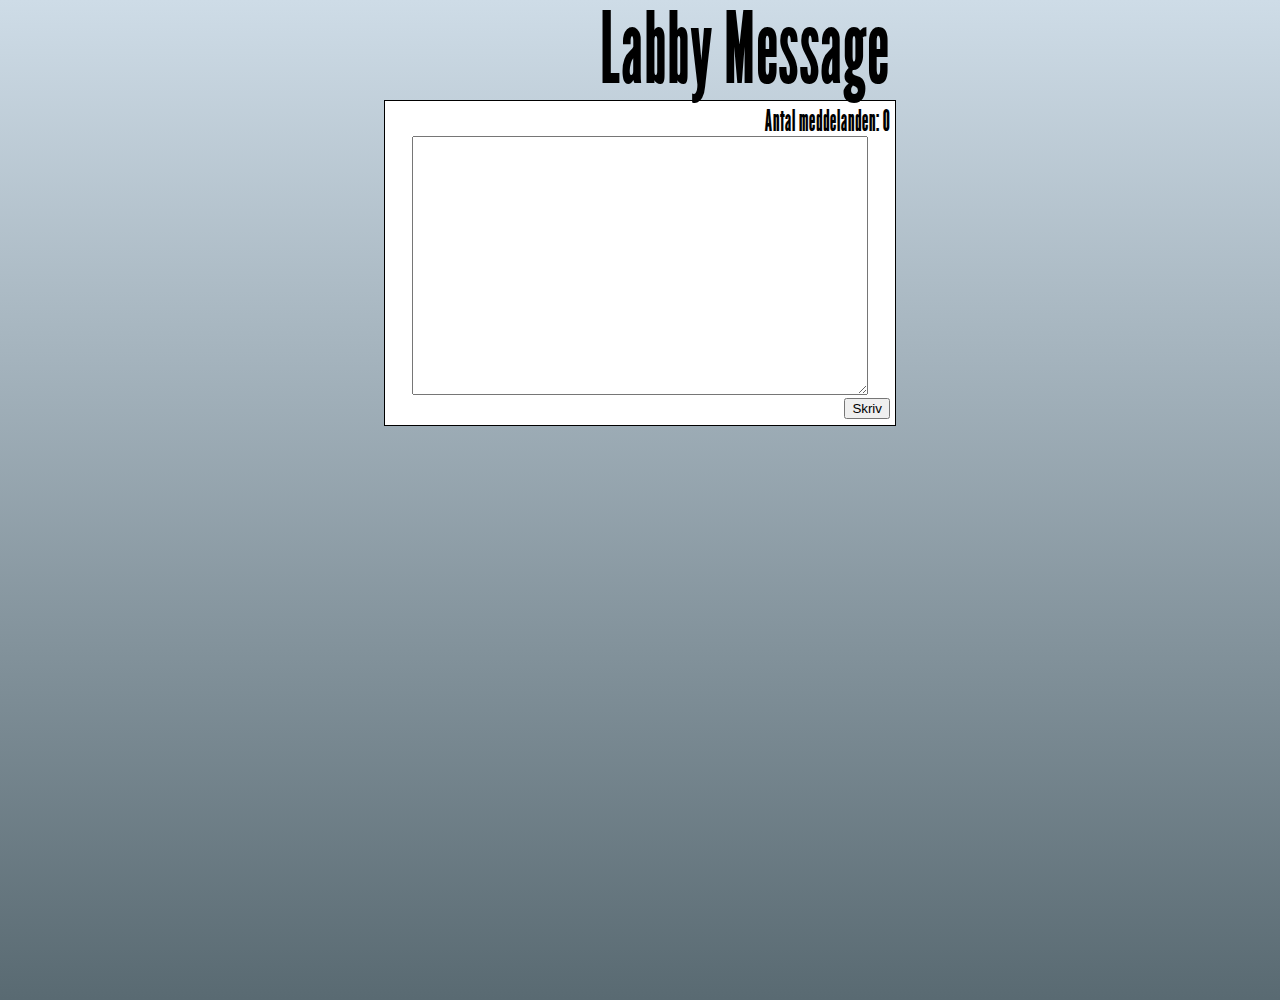
<file: 2-labbymezzage/index.html>
<!DOCTYPE html>
<html lang="sv">
<head>
	<meta charset="UTF-8" />
 	<title>Laboration 2</title>
 	<link rel="stylesheet" type="text/css" href="style.css">
</head>
    <body>
        <script src="message.js"></script>
        <script src="engine.js"></script>

        <div id="container">
            <div id="header">
                <div id="headerCenter" class="center">
                    <h1>Labby Message</h1>
                </div>
            </div>
            <div id="content">
                
                <div id="messageBox">
                    <div id="writtenMessages">
                        
                        
                        
                        
                    </div>
                    <div class="textright">Antal meddelanden: <p id="countValue">0</p></div>
                    <textarea id="textmeddelande"></textarea>
                    <input type="submit" id="sendButton" value="Skriv"></input>
                    <div id="messageBoxEnd"></div>
                </div>
            </div>
            
        </div>
    </body>
</html>
</file>
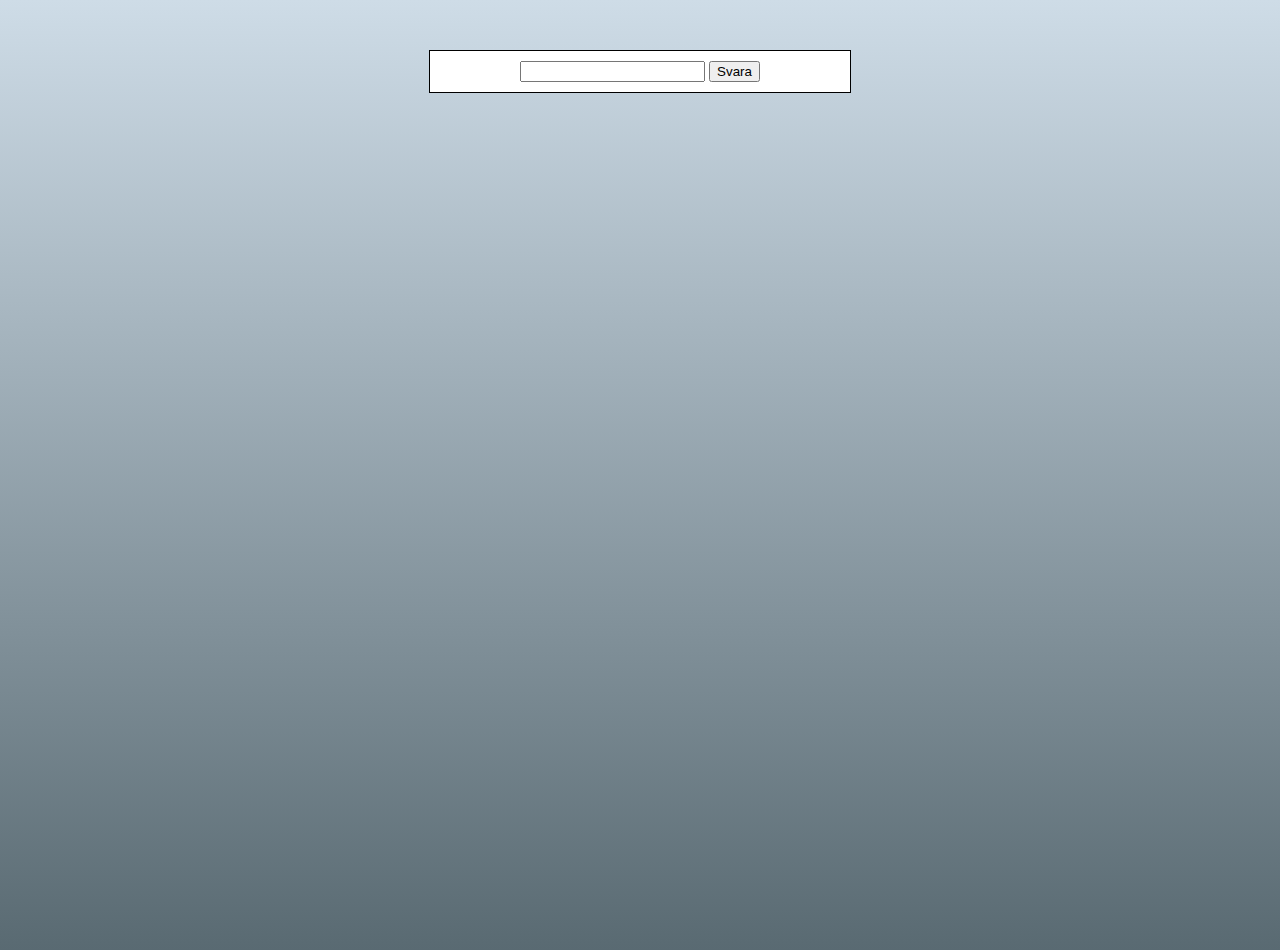
<file: 4-thequiz/index.html>
<!doctype html>

<html>
    <head>
        <title>Laboration 4</title>
        <meta charset="UTF-8">
        <link rel="stylesheet" type="text/css" href="style.css">
    </head>
    
    <body>
        
        
        <script src="js/quiz.js" type="text/javascript"></script>
        
        <div id="container">
            <div id="questionBox">
                <p id="question"></p>
                
                <input type="text" id="answer" name="answer">
                <input type="submit" id="answerButton" value="Svara">
                
                <p id="qMessage"></p>
            </div>
        </div>
         
    </body>
    
    
</html>
</file>
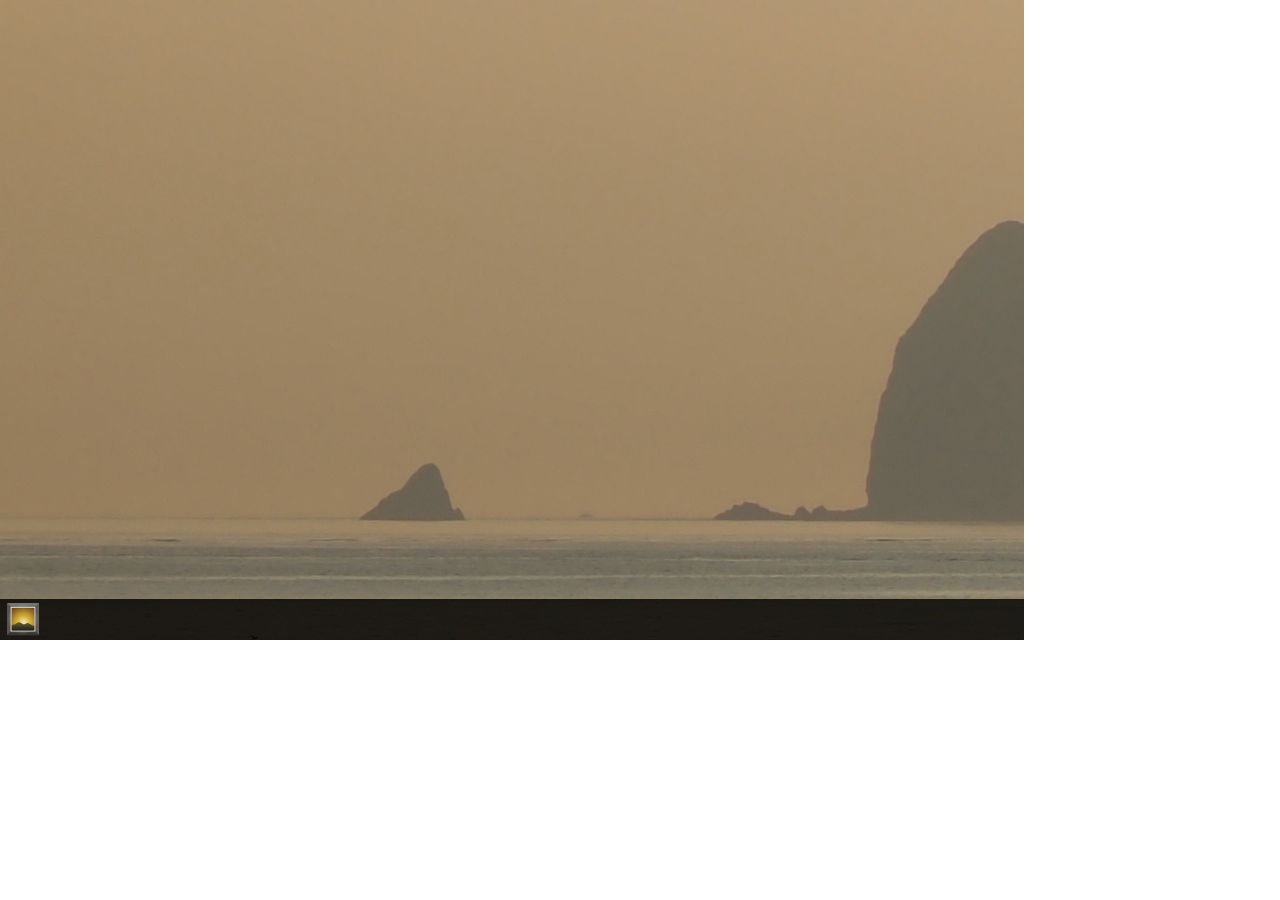
<file: 5-pwd/index.html>
<!doctype html>

<html>
    <head>
        <title>Projekt</title>
        <meta charset="UTF-8">
        <link rel="stylesheet" type="text/css" href="style.css">
    </head>
    
    <body>
        
        
        <script src="js/engine.js" type="text/javascript"></script>
        
        <div id="container">
            <div id="desktopScreen"></div>
            <div id="taskbar">
                <div id="imageViewerButton"><a id="imageViewerIconAnchor" href="#"><img id="imageViewerIcon" src="pics/ImageViewerIcon.png"/></a></div>
            </div>
        </div>
         
    </body>
    
    
</html>
</file>
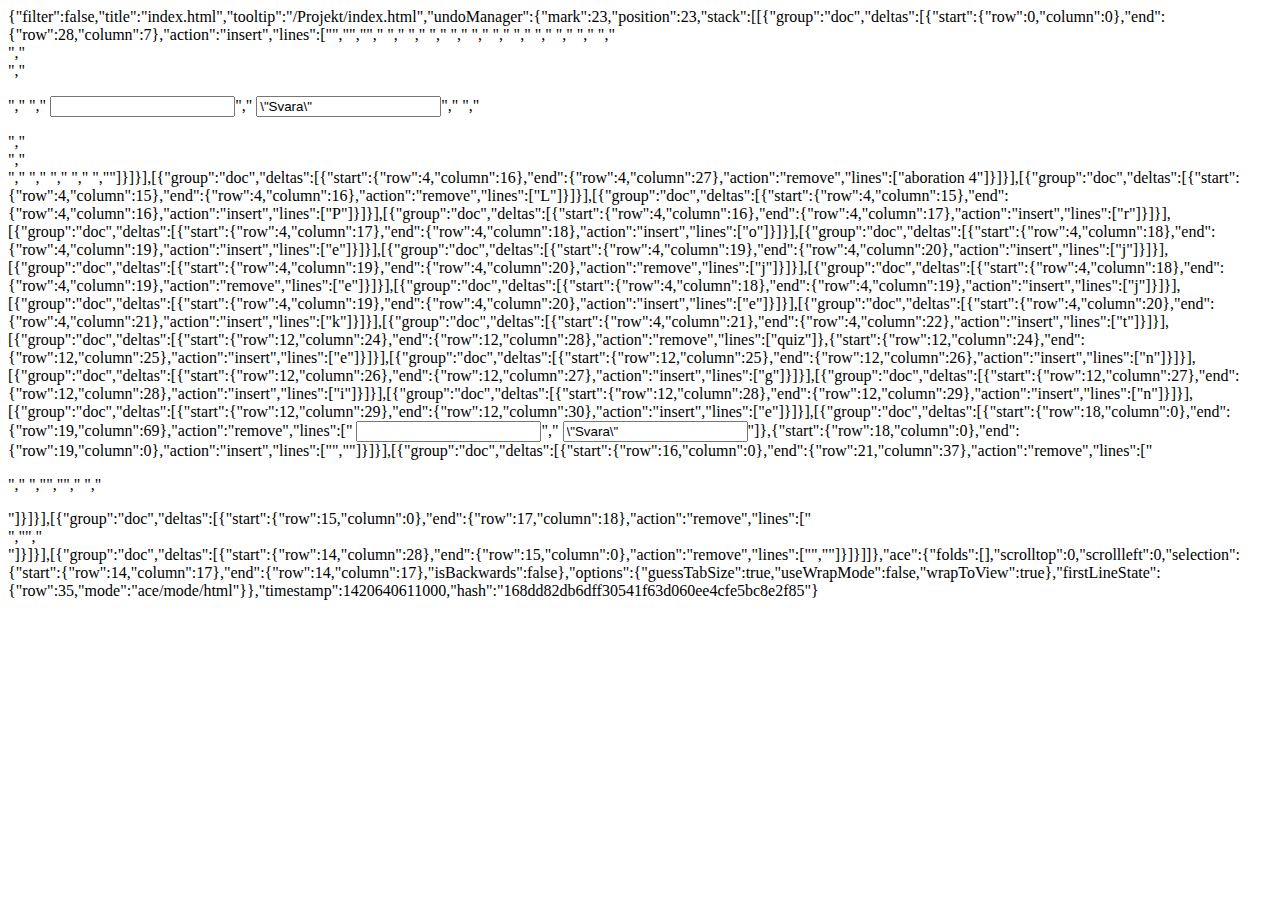
<file: .c9/metadata/workspace/Projekt/index.html>
{"filter":false,"title":"index.html","tooltip":"/Projekt/index.html","undoManager":{"mark":23,"position":23,"stack":[[{"group":"doc","deltas":[{"start":{"row":0,"column":0},"end":{"row":28,"column":7},"action":"insert","lines":["<!doctype html>","","<html>","    <head>","        <title>Laboration 4</title>","        <meta charset=\"UTF-8\">","        <link rel=\"stylesheet\" type=\"text/css\" href=\"style.css\">","    </head>","    ","    <body>","        ","        ","        <script src=\"js/quiz.js\" type=\"text/javascript\"></script>","        ","        <div id=\"container\">","            <div id=\"questionBox\">","                <p id=\"question\"></p>","                ","                <input type=\"text\" id=\"answer\" name=\"answer\">","                <input type=\"submit\" id=\"answerButton\" value=\"Svara\">","                ","                <p id=\"qMessage\"></p>","            </div>","        </div>","         ","    </body>","    ","    ","</html>"]}]}],[{"group":"doc","deltas":[{"start":{"row":4,"column":16},"end":{"row":4,"column":27},"action":"remove","lines":["aboration 4"]}]}],[{"group":"doc","deltas":[{"start":{"row":4,"column":15},"end":{"row":4,"column":16},"action":"remove","lines":["L"]}]}],[{"group":"doc","deltas":[{"start":{"row":4,"column":15},"end":{"row":4,"column":16},"action":"insert","lines":["P"]}]}],[{"group":"doc","deltas":[{"start":{"row":4,"column":16},"end":{"row":4,"column":17},"action":"insert","lines":["r"]}]}],[{"group":"doc","deltas":[{"start":{"row":4,"column":17},"end":{"row":4,"column":18},"action":"insert","lines":["o"]}]}],[{"group":"doc","deltas":[{"start":{"row":4,"column":18},"end":{"row":4,"column":19},"action":"insert","lines":["e"]}]}],[{"group":"doc","deltas":[{"start":{"row":4,"column":19},"end":{"row":4,"column":20},"action":"insert","lines":["j"]}]}],[{"group":"doc","deltas":[{"start":{"row":4,"column":19},"end":{"row":4,"column":20},"action":"remove","lines":["j"]}]}],[{"group":"doc","deltas":[{"start":{"row":4,"column":18},"end":{"row":4,"column":19},"action":"remove","lines":["e"]}]}],[{"group":"doc","deltas":[{"start":{"row":4,"column":18},"end":{"row":4,"column":19},"action":"insert","lines":["j"]}]}],[{"group":"doc","deltas":[{"start":{"row":4,"column":19},"end":{"row":4,"column":20},"action":"insert","lines":["e"]}]}],[{"group":"doc","deltas":[{"start":{"row":4,"column":20},"end":{"row":4,"column":21},"action":"insert","lines":["k"]}]}],[{"group":"doc","deltas":[{"start":{"row":4,"column":21},"end":{"row":4,"column":22},"action":"insert","lines":["t"]}]}],[{"group":"doc","deltas":[{"start":{"row":12,"column":24},"end":{"row":12,"column":28},"action":"remove","lines":["quiz"]},{"start":{"row":12,"column":24},"end":{"row":12,"column":25},"action":"insert","lines":["e"]}]}],[{"group":"doc","deltas":[{"start":{"row":12,"column":25},"end":{"row":12,"column":26},"action":"insert","lines":["n"]}]}],[{"group":"doc","deltas":[{"start":{"row":12,"column":26},"end":{"row":12,"column":27},"action":"insert","lines":["g"]}]}],[{"group":"doc","deltas":[{"start":{"row":12,"column":27},"end":{"row":12,"column":28},"action":"insert","lines":["i"]}]}],[{"group":"doc","deltas":[{"start":{"row":12,"column":28},"end":{"row":12,"column":29},"action":"insert","lines":["n"]}]}],[{"group":"doc","deltas":[{"start":{"row":12,"column":29},"end":{"row":12,"column":30},"action":"insert","lines":["e"]}]}],[{"group":"doc","deltas":[{"start":{"row":18,"column":0},"end":{"row":19,"column":69},"action":"remove","lines":["                <input type=\"text\" id=\"answer\" name=\"answer\">","                <input type=\"submit\" id=\"answerButton\" value=\"Svara\">"]},{"start":{"row":18,"column":0},"end":{"row":19,"column":0},"action":"insert","lines":["",""]}]}],[{"group":"doc","deltas":[{"start":{"row":16,"column":0},"end":{"row":21,"column":37},"action":"remove","lines":["                <p id=\"question\"></p>","                ","","","                ","                <p id=\"qMessage\"></p>"]}]}],[{"group":"doc","deltas":[{"start":{"row":15,"column":0},"end":{"row":17,"column":18},"action":"remove","lines":["            <div id=\"questionBox\">","","            </div>"]}]}],[{"group":"doc","deltas":[{"start":{"row":14,"column":28},"end":{"row":15,"column":0},"action":"remove","lines":["",""]}]}]]},"ace":{"folds":[],"scrolltop":0,"scrollleft":0,"selection":{"start":{"row":14,"column":17},"end":{"row":14,"column":17},"isBackwards":false},"options":{"guessTabSize":true,"useWrapMode":false,"wrapToView":true},"firstLineState":{"row":35,"mode":"ace/mode/html"}},"timestamp":1420640611000,"hash":"168dd82db6dff30541f63d060ee4cfe5bc8e2f85"}
</file>
<file: 2-labbymezzage/style.css>
/* http://meyerweb.com/eric/tools/css/reset/ 
   v2.0 | 20110126
   License: none (public domain)
*/

html, body, div, span, applet, object, iframe, h1, h2, h3, h4, h5, h6, p, blockquote, pre,
a, abbr, acronym, address, big, cite, code,
del, dfn, em, img, ins, kbd, q, s, samp,
small, strike, strong, sub, sup, tt, var,
b, u, i, center,
dl, dt, dd, ol, ul, li,
fieldset, form, label, legend,
table, caption, tbody, tfoot, thead, tr, th, td,
article, aside, canvas, details, embed, 
figure, figcaption, footer, header, hgroup, 
menu, nav, output, ruby, section, summary,
time, mark, audio, video {
	margin: 0;
	padding: 0;
	border: 0;
	font-size: 100%;
	font: inherit;
	vertical-align: baseline;
}
/* HTML5 display-role reset for older browsers */
article, aside, details, figcaption, figure, 
footer, header, hgroup, menu, nav, section {
	display: block;
}
body {
	line-height: 1;
}
ol, ul {
	list-style: none;
}
blockquote, q {
	quotes: none;
}
blockquote:before, blockquote:after,
q:before, q:after {
	content: '';
	content: none;
}
table {
	border-collapse: collapse;
	border-spacing: 0;
}

#container {
    width: 100%;
    min-height: 1000px;
    
    /* Bakgrund tagen från http://www.colorzilla.com/gradient-editor/. */
    background: #cedce7; /* Old browsers */
    background: -moz-linear-gradient(top,  #cedce7 0%, #596a72 100%); /* FF3.6+ */
    background: -webkit-gradient(linear, left top, left bottom, color-stop(0%,#cedce7), color-stop(100%,#596a72)); /* Chrome,Safari4+ */
    background: -webkit-linear-gradient(top,  #cedce7 0%,#596a72 100%); /* Chrome10+,Safari5.1+ */
    background: -o-linear-gradient(top,  #cedce7 0%,#596a72 100%); /* Opera 11.10+ */
    background: -ms-linear-gradient(top,  #cedce7 0%,#596a72 100%); /* IE10+ */
    background: linear-gradient(to bottom,  #cedce7 0%,#596a72 100%); /* W3C */
    filter: progid:DXImageTransform.Microsoft.gradient( startColorstr='#cedce7', endColorstr='#596a72',GradientType=0 ); /* IE6-9 */

}

#header {
    display: block;
    width: 100%;
}

#headerCenter {
    width: 500px;
}

#headerCenter h1 {
    font-size: 100px;
    font-family: leaguegothic;
    text-align:right;
    position: relative;
    -webkit-animation: mymove 3s 1; /* Chrome, Safari, Opera */
    -webkit-animation-delay: 0s; /* Chrome, Safari, Opera */
    animation: mymove 3s;
    animation-delay: 0s;

}

/* Chrome, Safari, Opera */
@-webkit-keyframes mymove {
    from {left: -200px;}
    to {left: 0px;}
}

@keyframes mymove {
    from {left: -200px;}
    to {left: 0px;}
}

#content {
    display: block;
    width:100%;
}

#messageBox {
    width:500px;
    min-height: 300px;
    margin-left: auto;
    margin-right: auto;
    padding-bottom: 20px;
    background-color:#FFFFFF;
    border-style: solid;
    border-width: 1px;
    text-align: center;
    padding: 5px;
}

#messageBox textarea {
    width: 90%;
    min-height: 253px;
}

#messageBox input {
    float: right;
    clear: both;    
}

#writtenMessages {
    position: relative;
    width: 90%;
    margin-left: auto;
    margin-right: auto;
    text-align: left;
}

#writtenMessages img {
    width: 15px;
    height: 15px;
}

#messageBoxEnd {
    height: 22px;
}

#countValue {
    display: inline;
}
.center {
    margin-left: auto;
    margin-right: auto;
    text-align:center;
}
.textright {
    text-align:right;
    font-family: leaguegothic;
    font-size: 30px;
}
.aMessage {
    width:97%;
    min-height: 26px;
    background-color: #FF9966;
    border: 1px solid;
    border-color: #B26B47;
    padding: 5px;
    margin-bottom: 3px;
    float: right;
    clear: both;
}
.floatright {
    display: inline;
    font-size: 60%;
    margin-top: 5px;
    float: right;
    clear: both;
}


@font-face {
    font-family: leaguegothic;
    src: url(leaguegothic.ttf);
}
</file>
<file: 4-thequiz/style.css>
/* http://meyerweb.com/eric/tools/css/reset/ 
   v2.0 | 20110126
   License: none (public domain)
*/

html, body, div, span, applet, object, iframe, h1, h2, h3, h4, h5, h6, p, blockquote, pre,
a, abbr, acronym, address, big, cite, code,
del, dfn, em, img, ins, kbd, q, s, samp,
small, strike, strong, sub, sup, tt, var,
b, u, i, center,
dl, dt, dd, ol, ul, li,
fieldset, form, label, legend,
table, caption, tbody, tfoot, thead, tr, th, td,
article, aside, canvas, details, embed, 
figure, figcaption, footer, header, hgroup, 
menu, nav, output, ruby, section, summary,
time, mark, audio, video {
	margin: 0;
	padding: 0;
	border: 0;
	font-size: 100%;
	font: inherit;
	vertical-align: baseline;
}
/* HTML5 display-role reset for older browsers */
article, aside, details, figcaption, figure, 
footer, header, hgroup, menu, nav, section {
	display: block;
}
body {
	line-height: 1;
}
ol, ul {
	list-style: none;
}
blockquote, q {
	quotes: none;
}
blockquote:before, blockquote:after,
q:before, q:after {
	content: '';
	content: none;
}
table {
	border-collapse: collapse;
	border-spacing: 0;
}

#container {
    width: 100%;
    min-height: 900px;
    padding-top: 50px;
    text-align: center;
    
    /* Bakgrund tagen från http://www.colorzilla.com/gradient-editor/. */
    background: #cedce7; /* Old browsers */
    background: -moz-linear-gradient(top,  #cedce7 0%, #596a72 100%); /* FF3.6+ */
    background: -webkit-gradient(linear, left top, left bottom, color-stop(0%,#cedce7), color-stop(100%,#596a72)); /* Chrome,Safari4+ */
    background: -webkit-linear-gradient(top,  #cedce7 0%,#596a72 100%); /* Chrome10+,Safari5.1+ */
    background: -o-linear-gradient(top,  #cedce7 0%,#596a72 100%); /* Opera 11.10+ */
    background: -ms-linear-gradient(top,  #cedce7 0%,#596a72 100%); /* IE10+ */
    background: linear-gradient(to bottom,  #cedce7 0%,#596a72 100%); /* W3C */
    filter: progid:DXImageTransform.Microsoft.gradient( startColorstr='#cedce7', endColorstr='#596a72',GradientType=0 ); /* IE6-9 */

}

#questionBox {
    width: 400px;
    border: 1px solid black;
    text-align: center;
    background-color: #FFFFFF;
    margin-left: auto;
    margin-right: auto;
    padding: 10px;
}
</file>
<file: 5-pwd/style.css>
/* http://meyerweb.com/eric/tools/css/reset/ 
   v2.0 | 20110126
   License: none (public domain)
*/

html, body, div, span, applet, object, iframe, h1, h2, h3, h4, h5, h6, p, blockquote, pre,
a, abbr, acronym, address, big, cite, code,
del, dfn, em, img, ins, kbd, q, s, samp,
small, strike, strong, sub, sup, tt, var,
b, u, i, center,
dl, dt, dd, ol, ul, li,
fieldset, form, label, legend,
table, caption, tbody, tfoot, thead, tr, th, td,
article, aside, canvas, details, embed, 
figure, figcaption, footer, header, hgroup, 
menu, nav, output, ruby, section, summary,
time, mark, audio, video {
	margin: 0;
	padding: 0;
	border: 0;
	font-size: 100%;
	font: inherit;
	vertical-align: baseline;
}
/* HTML5 display-role reset for older browsers */
article, aside, details, figcaption, figure, 
footer, header, hgroup, menu, nav, section {
	display: block;
}
body {
	line-height: 1;
}
ol, ul {
	list-style: none;
}
blockquote, q {
	quotes: none;
}
blockquote:before, blockquote:after,
q:before, q:after {
	content: '';
	content: none;
}
table {
	border-collapse: collapse;
	border-spacing: 0;
}

#container {
    width: 1024px;
    height: 640px;
    text-align: left;
    position: relative;
    background: url("/5-pwd/pics/background_ocean.jpg");
    font-family: verdana;
    font-size: 11px;
    
}

#taskbar {
    position: absolute;
    bottom: 0;
    width: 100%;
    height: 40px;
    border-top: 1px black solid;
    background: black;
    opacity: 0.8;
}


#imageViewerIcon {
    height: 38px;
    padding: 0px 4px 0px 4px;
    opacity: 1.2;
}

#imageViewerIconAnchor {
    
}

.newWindow {
    width: 300px;
    border: 1px #776655 solid;
    position: absolute;
    top: 20px;
    left: 20px;
    height: 400px;
    background: #C6AA8D;
    
}

.divTop {
    height: 10%;
    background: black;
    color: white;
}

.divTop a {
    position: absolute;
    top: 0px;
    right: 0px;
}

.divTop img {
    float: left;
    padding-right: 3px;
}

.divTop p {
    padding-top: 4px;
    padding-left: 3px;
}

.divContent {
    height: 80%;
    background: #FFFFFF;
    padding-top: 0px;
    overflow-y: scroll;
    padding: 10px;
    
}

.divBottom {
    width: 100%;
    height: 5%;
    border-top: 1px #776655 solid;

}

.divBottom p {
    padding-top: 4px;
    padding-left: 4px;
    float: left;
}

.divBottom img {
    float: left;
    padding: 1px 0px 1px 4px;
}


.divImageInside {
    text-align: center;
    padding: 2px;
    margin: 2px;
    background: #E0E0D1;
    float: left;
}
</file>
